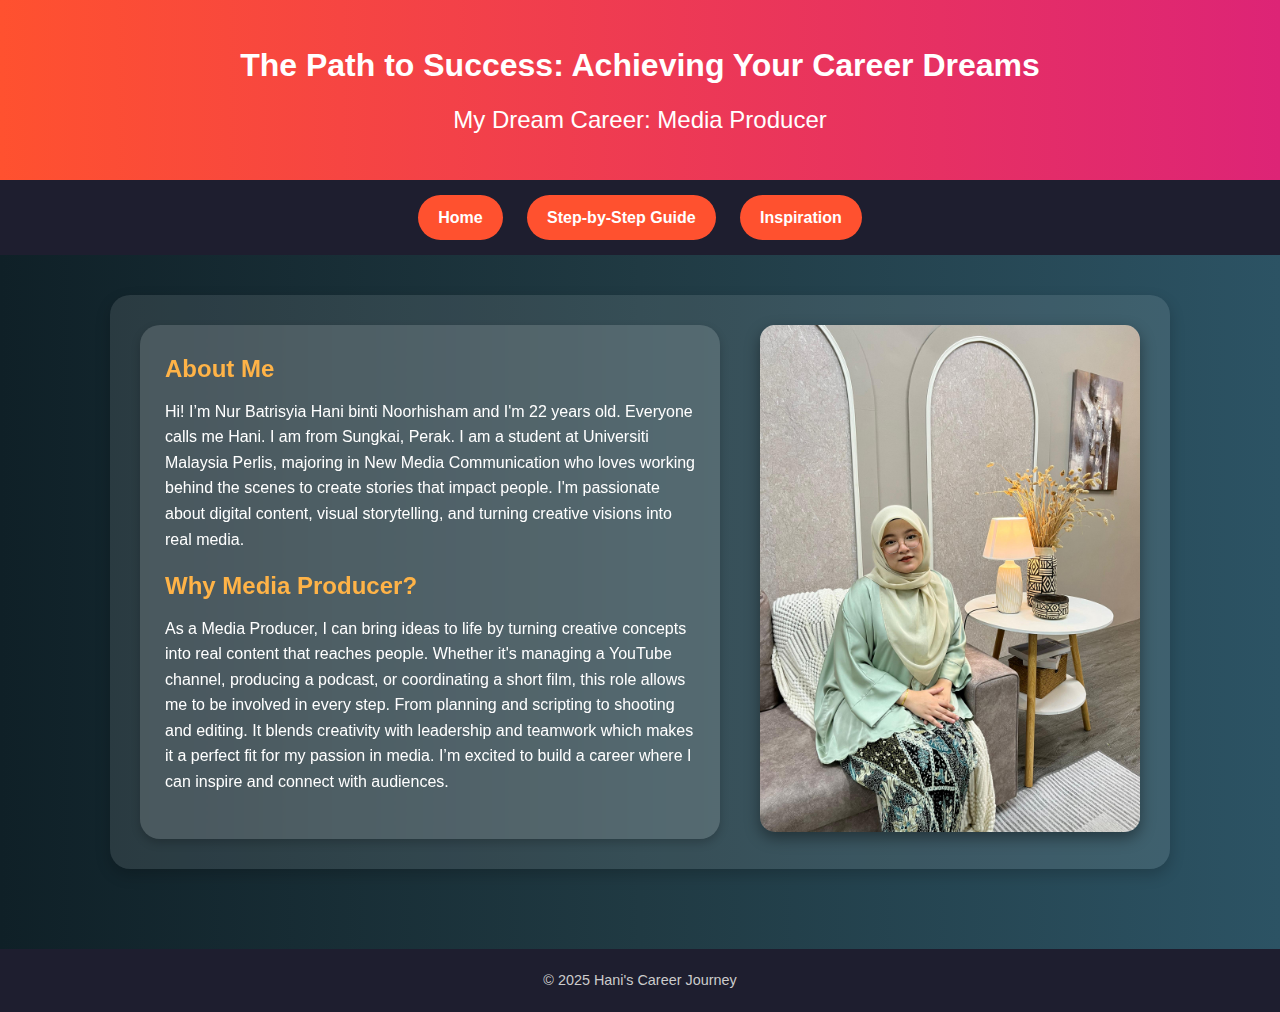
<file: index.html>
<!DOCTYPE html>
<html lang="en">
<head>
  <meta charset="UTF-8">
  <title>The Path to Success</title>
  <link rel="stylesheet" href="style.css">
</head>
<body>

<header>
  <h1>The Path to Success: Achieving Your Career Dreams</h1>
  <h2>My Dream Career: Media Producer</h2>
</header>

<nav>
  <a href="index.html">Home</a>
  <a href="guide.html">Step-by-Step Guide</a>
  <a href="inspiration.html">Inspiration</a>
</nav>

<main>
  <div class="about-container">
    <div class="about-text">
      <h2>About Me</h2>
      <p>Hi! I’m Nur Batrisyia Hani binti Noorhisham and I'm 22 years old. Everyone calls me Hani. I am from Sungkai, Perak. I am a student at Universiti Malaysia Perlis, majoring in New Media Communication who loves working behind the scenes to create stories that impact people. I'm passionate about digital content, visual storytelling, and turning creative visions into real media.</p>

      <h2>Why Media Producer?</h2>
      <p>As a Media Producer, I can bring ideas to life by turning creative concepts into real content that reaches people. Whether it's managing a YouTube channel, producing a podcast, or coordinating a short film, this role allows me to be involved in every step. From planning and scripting to shooting and editing. It blends creativity with leadership and teamwork which makes it a perfect fit for my passion in media. I’m excited to build a career where I can inspire and connect with audiences.</p>
    </div>

    <div class="about-image">
      <img src="hani.jpg" alt="Media Producer at work">
    </div>
  </div>
</main>

<footer>
  &copy; 2025 Hani's Career Journey
</footer>

</body>
</html>
</file>
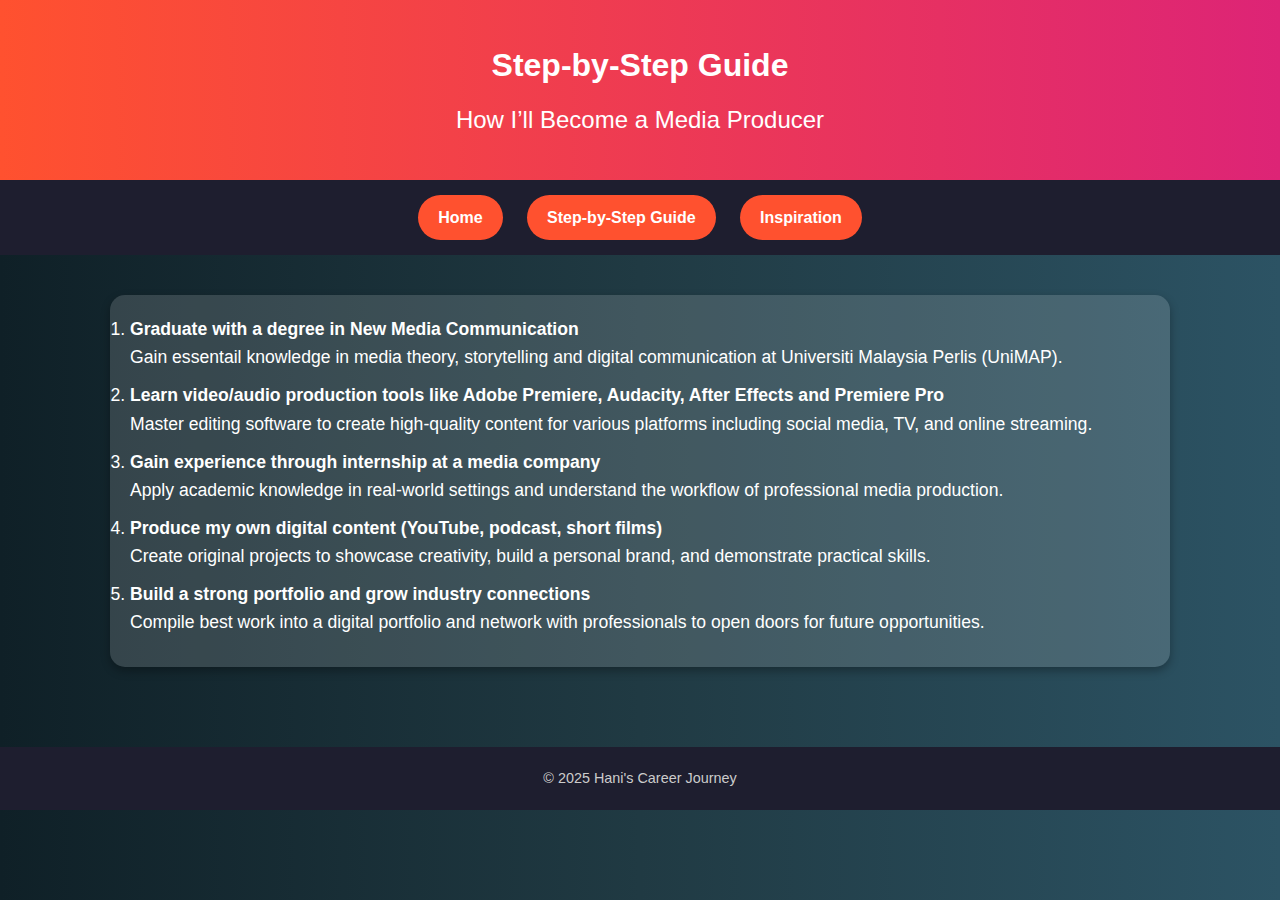
<file: guide.html>
<!DOCTYPE html>
<html lang="en">
<head>
  <meta charset="UTF-8">
  <title>Step-by-Step Guide</title>
  <link rel="stylesheet" href="style.css">
</head>
<body>

<header>
  <h1>Step-by-Step Guide</h1>
  <h2>How I’ll Become a Media Producer</h2>
</header>

<nav>
  <a href="index.html">Home</a>
  <a href="guide.html">Step-by-Step Guide</a>
  <a href="inspiration.html">Inspiration</a>
</nav>

<main>
  <ol>
    <li><strong>Graduate with a degree in New Media Communication</strong>
      <br>Gain essentail knowledge in media theory, storytelling and digital communication at Universiti Malaysia Perlis (UniMAP).</li>
    <li><strong>Learn video/audio production tools like Adobe Premiere, Audacity, After Effects and Premiere Pro</strong>
      <br>Master editing software to create high-quality content for various platforms including social media, TV, and online streaming.</li>
    <li><strong>Gain experience through internship at a media company</strong>
      <br>Apply academic knowledge in real-world settings and understand the workflow of professional media production.
  </li>
    <li><strong>Produce my own digital content (YouTube, podcast, short films)</strong>
      <br>Create original projects to showcase creativity, build a personal brand, and demonstrate practical skills.
  </li>
    <li><strong>Build a strong portfolio and grow industry connections</strong>
      <br>Compile best work into a digital portfolio and network with professionals to open doors for future opportunities.
  </li>
  </ol>
</main>

<footer>
  &copy; 2025 Hani's Career Journey
</footer>

</body>
</html>
</file>
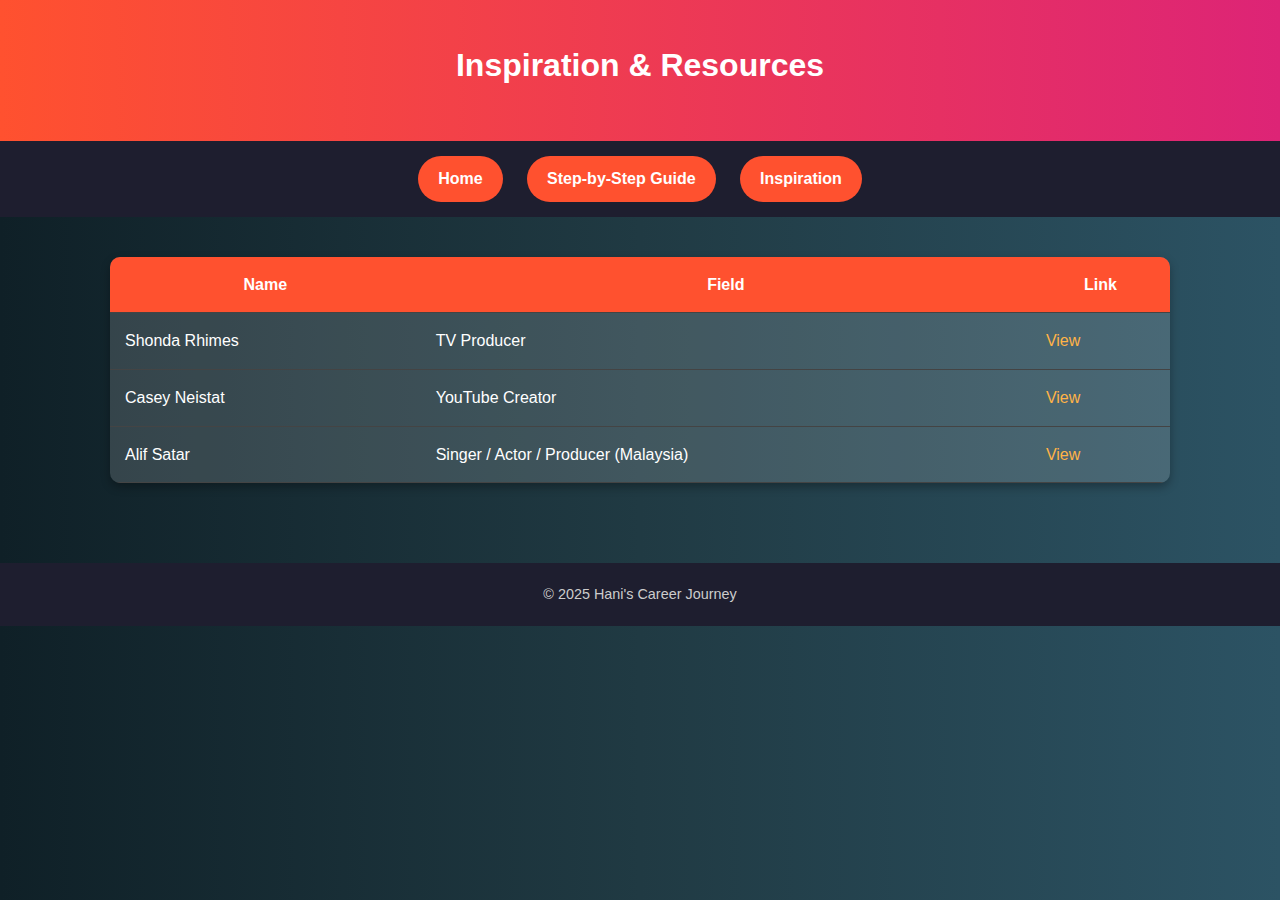
<file: inspiration.html>
<!DOCTYPE html>
<html lang="en">
<head>
  <meta charset="UTF-8">
  <title>Inspiration & Resources</title>
  <link rel="stylesheet" href="style.css">
</head>
<body>

<header>
  <h1>Inspiration & Resources</h1>
</header>

<nav>
  <a href="index.html">Home</a>
  <a href="guide.html">Step-by-Step Guide</a>
  <a href="inspiration.html">Inspiration</a>
</nav>

<main>
  <table>
    <tr>
      <th>Name</th>
      <th>Field</th>
      <th>Link</th>
    </tr>
    <tr>
      <td>Shonda Rhimes</td>
      <td>TV Producer</td>
      <td><a href="https://en.wikipedia.org/wiki/Shonda_Rhimes" target="_blank">View</a></td>
    </tr>
    <tr>
      <td>Casey Neistat</td>
      <td>YouTube Creator</td>
      <td><a href="https://www.youtube.com/user/caseyneistat" target="_blank">View</a></td>
    </tr>
    <tr>
      <td>Alif Satar</td>
      <td>Singer / Actor / Producer (Malaysia)</td>
      <td><a href="https://www.instagram.com/alifsatar" target="_blank">View</a></td>
    </tr>
  </table>
</main>

<footer>
  &copy; 2025 Hani's Career Journey
</footer>

</body>
</html>
</file>
<file: style.css>
/* ===== GLOBAL ===== */
* {
  margin: 0;
  padding: 0;
  box-sizing: border-box;
}

body {
  font-family: 'Segoe UI', sans-serif;
  background: linear-gradient(to right, #0f2027, #203a43, #2c5364);
  color: #fff;
  line-height: 1.6;
}

/* ===== HEADER ===== */
header {
  background: linear-gradient(to right, #ff512f, #dd2476);
  padding: 40px 20px;
  text-align: center;
  box-shadow: 0 4px 10px rgba(0,0,0,0.3);
}

header h1 {
  font-size: 2em;
  margin-bottom: 10px;
}

header h2 {
  font-weight: normal;
}

/* ===== NAVIGATION ===== */
nav {
  background-color: #1e1e2f;
  text-align: center;
  padding: 15px 0;
}

nav a {
  text-decoration: none;
  color: #fff;
  background-color: #ff512f;
  padding: 10px 20px;
  margin: 0 10px;
  border-radius: 30px;
  font-weight: bold;
  display: inline-block;
  transition: 0.3s;
}

nav a:hover {
  background-color: #dd2476;
  color: white;
}

/* ===== MAIN ===== */
main {
  padding: 40px 20px;
  max-width: 1100px;
  margin: auto;
}

/* ===== ABOUT SECTION ===== */
.about-container {
  display: flex;
  flex-wrap: wrap;
  gap: 40px;
  background-color: rgba(255,255,255,0.1);
  padding: 30px;
  border-radius: 20px;
  box-shadow: 0 6px 15px rgba(0,0,0,0.2);
}

.about-text {
  flex: 1 1 55%;
  background-color: rgba(255,255,255,0.15);
  padding: 25px;
  border-radius: 20px;
  backdrop-filter: blur(6px);
  box-shadow: 0 4px 10px rgba(0,0,0,0.2);
}

.about-text h2 {
  color: #ffb347;
  margin-bottom: 10px;
}

.about-text p {
  margin-bottom: 15px;
}

.about-image {
  flex: 1 1 35%;
  text-align: center;
}

.about-image img {
  width: 100%;
  border-radius: 15px;
  box-shadow: 0 6px 15px rgba(0,0,0,0.4);
}

/* ===== LIST ===== */
ol {
  background-color: rgba(255,255,255,0.15);
  padding: 20px;
  border-radius: 15px;
  box-shadow: 0 4px 10px rgba(0,0,0,0.3);
}

ol li {
  margin-bottom: 10px;
  font-size: 1.1em;
}

/* ===== TABLE ===== */
table {
  width: 100%;
  border-collapse: collapse;
  background-color: rgba(255,255,255,0.15);
  box-shadow: 0 4px 10px rgba(0,0,0,0.3);
  border-radius: 10px;
  overflow: hidden;
}

th, td {
  padding: 15px;
  border-bottom: 1px solid #444;
  color: white;
}

th {
  background-color: #ff512f;
  color: white;
}

td a {
  color: #ffb347;
  text-decoration: none;
}

td a:hover {
  text-decoration: underline;
}

/* ===== FOOTER ===== */
footer {
  background-color: #1e1e2f;
  color: #ccc;
  text-align: center;
  padding: 20px;
  margin-top: 40px;
  font-size: 0.9em;
}
</file>
